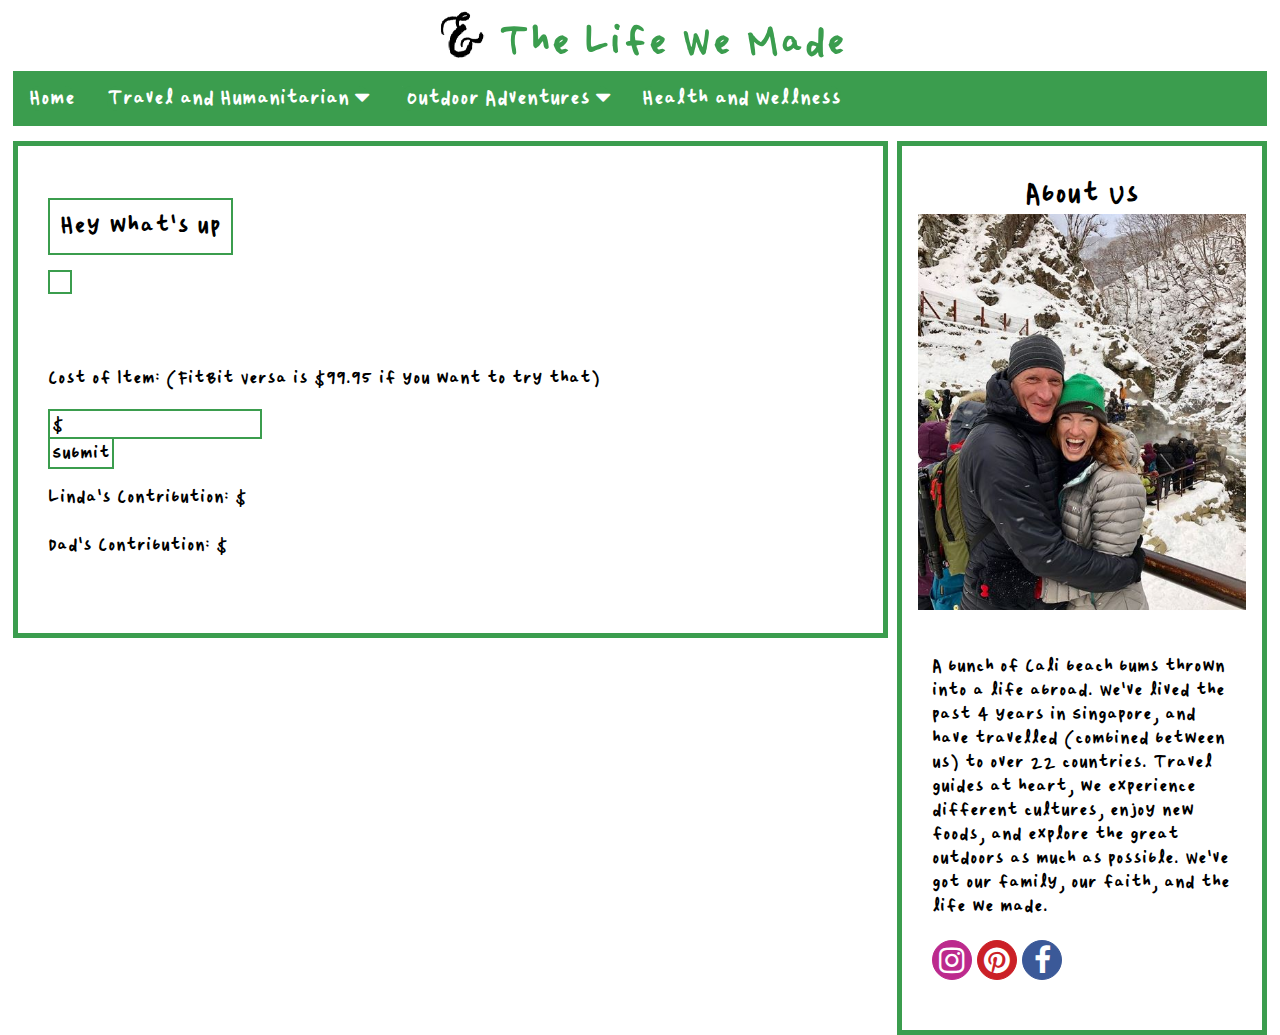
<file: index.html>
<!DOCTYPE html>
<html>
<head>
<meta name="viewport" content="width=device-width, initial-scale=1.0">
<link href="[data-uri]" rel="icon" type="image/x-icon" />
<link rel="stylesheet" type="text/css" href="CSSBadgeStyleSheet.css">
<link rel="stylesheet" href="https://cdnjs.cloudflare.com/ajax/libs/font-awesome/4.7.0/css/font-awesome.min.css">
<script src="https://ajax.googleapis.com/ajax/libs/jquery/3.3.1/jquery.min.js"></script>
<script src="https://maxcdn.bootstrapcdn.com/bootstrap/3.3.7/js/bootstrap.min.js"></script>
<link href="https://afeld.github.io/emoji-css/emoji.css" rel="stylesheet">
<title>The Life We Made</title>
</head>
<body>
<h1 align="center"><img src="ampersand.png" width="50" height="50" alt="And" /> <a class = "head" href= "" style="text-decoration: none;
						cursor: pointer;">The Life We Made</a></h1>
	<div class="topMenu">
		 <a href=""><mark class="green">Home</mark></a>
		 <div class="dropdown">
			<button class="dropbtn"><mark class="green">Travel and Humanitarian
			  <i class="fa fa-caret-down"></i></mark>
			</button>
			<div class="dropdown-content">
			  <a href="#"><mark class="white">All</mark></a>
			  <a href="#"><mark class="white">Habitat For Humanity</mark></a>
			  <a href="#"><mark class="white">Asia</mark></a>
			  <a href="#"><mark class="white">Australasia</mark></a>
			  <a href="#"><mark class="white">South America</mark></a>
			  <a href="#"><mark class="white">Europe</mark></a>
			  <a href="#"><mark class="white" >North America</mark></a>
			</div>
		  </div> 
		 <div class="dropdown">
			<button class="dropbtn"><mark class="green">Outdoor Adventures
			  <i class="fa fa-caret-down"></i></mark>
			  
			</button>
				<div class="dropdown-content">
					<a href="#"><mark class="white">All</mark></a>
					<a href="#"><mark class="white">Hiking</mark></a>
					<a href="#"><mark class="white">Biking</mark></a>
					<a href="#"><mark class="white">Skateboarding/Longboarding</mark></a>
					<a href="#"><mark class="white">Running</mark></a>
				</div>
		 </div> 
		 <a href=""><mark class="green">Health and Wellness</mark></a>
		 <!-- This about us button only shows up in smaller screens, need to add about us as a separate file when I do those.  -->
		<a id="aboutUsButton" href=""><mark class="green">About Us</mark></a>
	</div>
<div>
	<div id="rightDynamic" class="right" >
		<div class="paddedBox">
			<p class = "AboutUs">About Us
					<img class = "aboutUsImg" src="snow1.JPG" alt="Japanese Monkeys">
				<p class= "AboutUsText">A bunch of Cali beach bums thrown into a life abroad. We've lived the past 4 years in Singapore, and have travelled (combined between us) to over 22 countries. Travel guides at heart, we experience different cultures, enjoy new foods, and explore the great outdoors as much as possible. We've got our family, our faith, and the life we made.
				</p>
			<a href= "https://www.instagram.com/alison_jen/"  target="_blank"> <button class= "fa fa-instagram" style = "background-color: #bc2a8d;
						color: white;
						border: 1px solid #bc2a8d;
						border-radius:50%;
						font-size: 30px;
						width: 40px;
						height: 40px;
						text-decoration: none;
						cursor: pointer;
						text-align: center;">
			</button></a>
			<a href= "https://www.pinterest.com/alisonjen/?eq=alison&etslf=2800"  target="_blank"> <button class= "fa fa-pinterest" style = "background-color: #cb2027;
						color: white;
						border: 1px solid #cb2027;
						border-radius:50%;
						font-size: 30px;
						width: 40px;
						height: 40px;
						text-decoration: none;
						cursor: pointer;
						text-align: center;">
			</button></a>
			<a href= "#"> <button class= "fa fa-facebook" style = "background-color: #3b5998;
						color: white;
						border: 1px solid #3b5998;
						border-radius:50%;
						font-size: 30px;
						width: 40px;
						height: 40px;
						text-decoration: none;
						cursor: pointer;
						text-align: center;">
			</button></a>
			</p>
		</div>
	</div>

	<div class="left">
		<div class= "leftPadded">
			<p>
			
			<button class= "button1" onclick="messWithMom()" > <mark class = "white">Hey what's up</mark></button>
			<br><br><br>
			<button class= "emojiButton" onclick="salad()" ><i class="em em-do_not_litter"></i></button>
			<br><br><br><br>
			
			Cost of Item: (FitBit Versa is $99.95 if you want to try that)<br>
			<div><span class="currencyinput">$<input type="number" id = "cost" ></span></div>
			<button class = "button2" id= "submitCost" onclick = "calculateFromZ()"><mark class= "white">Submit</mark></button><br><br>
			
			<span>Linda's Contribution: $ <span id = "child"></span> </span><br><br>
			<span>Dad's Contribution: $ <span id = "father"></span> </span> <br><br>
			<div class = "message" id = "messageForDad"></div>
			
			</p>
		</div>
	</div>
</div>
<script>
function messWithMom() {
	var alertList = ["Don't do that.", "Stop", "Hey there!", "2018 has all been the Truman Show", "Yep, it's a button", "If you click it again I might say something different", "Hello World!", "Dare you to click it again", "This is getting tiring, don't you think?", "Are you doing your homework?", "LOL how many times are you going to press this?"];
	var rand = alertList[(Math.floor(Math.random() * alertList.length))];
    alert(rand);
}
function salad() {
    alert("Salad is a social construct" );
	
}

function calculateFromZ(){
var cost =  document.getElementById("cost").value;
var child = cost/11;
var dad = (10*cost)/11;
<!-- document.dadOut.me.value = dad; -->
var tempChild = document.getElementById('child');
var tempFather = document.getElementById('father');
tempChild.innerHTML = child;
tempFather.innerHTML = dad;
document.getElementById("messageForDad").style.display = "block";
var tempMessage = document.getElementById("messageForDad");
tempMessage.innerHTML = "It's too late! I already ordered it, and it was actually $130 off of retail instead of $100! But this is good practice for coding HTML and CSS- thanks :) If you want to see the code, right-click and hit inspect to see it! ";
<!-- document.dadOut.father.value = child; -->
}

document.getElementById("cost")
    .addEventListener("keyup", function(event) {
    event.preventDefault();
    if (event.keyCode === 13) {
        document.getElementById("submitCost").click();
    }
});


</script>
</body>
</html>
</file>
<file: CSSBadgeStyleSheet.css>
@font-face {
	font-family: 'BasicFixed-Regular';
	src: url('Normal-Regular.ttf');
     
}
@font-face {
	font-family: 'Code';
	src: url('Code-Regular.ttf');
     
}

.message{
	background-color: #FF1A58;
   
    border: 2px solid #FF1A58;
    padding: 10px;
	display:none;
	
	font-family: 'BasicFixed-Regular';
	font-size: 25px;
	color: #ffffff;
}

h1 {
	color: #3B9D4E;
	font: 50px Didot, serif;
	margin: auto;
	background-color: white;
	font-family: 'BasicFixed-Regular';
}

.currencyinput {
    border: 2px solid #3B9D4E;
	padding: 2px;
}
.currencyinput input{
	
    border: 0;
	font-family: 'BasicFixed-Regular';
	}

.currencyinput input:focus {
    outline:none;
}

input[type="number"] {
    font-size:20px;
}


input[type=submit] { 
    background:#ffffff; 
    border:2px solid #3B9D4E;
    cursor:pointer;
	font-family: 'BasicFixed-Regular';
	font-size:22px;
}

input[type=submit]:hover { 
    background-color:#3B9D4E;
	color: #ffffff;

}

.head{
	color: #3B9D4E;
	font: 50px Didot, serif;
	margin: auto;
	background-color: white;
	font-family: 'BasicFixed-Regular';
}

body {
    
	font-family: 'BasicFixed-Regular';
	margin-left: 1%;
	margin-right: 1%;
	//cursor: url(favicon-32x32.png);
}

.AboutUs{
font-size:35px;
text-align:center;
margin-top: 0px;
}
.AboutUsText{
font-size:22px;
text-align:left;
}

.aboutUsImg{
 width:328px;
   position: relative;
	 left: 50%;
	transform: translate(-50%);
	
}

.button {
    background-color: #3B9D4E; /* Green */
    border: none;
    color: white;
    padding: 16px 32px;
    text-align: center;
    text-decoration: none;
    display: inline-block;
    font-size: 25px;
    margin: 4px 2px;
    -webkit-transition-duration: 0.4s; /* Safari */
    transition-duration: 0.4s;
    cursor: pointer;
	font-family: 'BasicFixed-Regular';
}


html{
	height:100%;
	overflow: auto;
}
.left{
	
	height:100%;
	overflow: auto;
	font-size: 22px;
}

.leftPadded{
	border: 5px solid #3B9D4E;
    padding: 30px;
	margin-top: 15px;
	margin-right: 1%;
	height:100%;
	font-family: 'BasicFixed-Regular';
	overflow: auto;
}

.right{
	margin-top: 15px;
	float:right;
	width: 370px;
}

@media only screen and (max-width: 1026px) {
    #rightDynamic {
        display: none;
    }
	
	#aboutUsButton {
		display:block !important;
		overflow: hidden !important;
		background-color: #3B9D4E !important;
		font-family: 'BasicFixed-Regular' !important;
	}
	
}

#aboutUsButton {
		display:none;
	}

.button1{
	position: relative;
    background-color: white; 
    color: black; 
    border: 2px solid #3B9D4E;
	float: left;
	padding: 10px;
	font-size: 30px;
	font-family: 'BasicFixed-Regular';
	cursor: pointer;
	display:inline-block;
}

.button1:hover {
    background-image: url("Euca.jpg");
}

.button2{
	position: relative;
    background-color: white; 
    color: black; 
    border: 2px solid #3B9D4E;
	float: left;
	padding: 2px;
	font-size: 22px;
	font-family: 'BasicFixed-Regular';
	cursor: pointer;
	display:inline-block;
}

.button2:hover {
    background-image: url("Euca.jpg");
}

.button2:focus {
	outline: none;
}

.emojiButton{
	position: relative;
    background-color: white; 
    color: black; 
    border: 2px solid #3B9D4E;
	float: left;
	padding: 10px;
	font-size: 30px;
	font-family: 'BasicFixed-Regular';
	cursor: pointer;
	display:inline-block;
}


.emojiButton:hover{
	background-color: #3B9D4E;
}

.button1:focus {
	outline: none;
}

.emojiButton:focus {
	outline: none;
}

.fa:hover {
    opacity: 0.7;
}

.green{
    background-color: #3B9D4E;
    color: white;
	border-radius: 10px;
	font-family: 'BasicFixed-Regular';
}
.white{
    background-color: white;
    color: black;
	border-radius: 10px;
	font-family: 'BasicFixed-Regular';
}

.topMenu {
  overflow: hidden;
  background-color: #3B9D4E;
  font-family: 'BasicFixed-Regular';
}


.topMenu a {
  float: left;
  color: white;
  text-align: center;
  padding: 14px 16px;
  text-decoration: none;
  font-size: 25px;
  font-family: 'BasicFixed-Regular';
}

.topMenu a.active {
  background-image: url("Euca.jpg");
  color: white;
}

.topMenu a:hover {
  background-image: url("Euca.jpg");
}
.dropdown {
    float: left;
    overflow: hidden;
}

.dropdown .dropbtn {
    font-size: 25px;    
    border: none;
    outline: none;
    color: white;
    padding: 14px 16px;
    background-color: inherit;
    font-family: inherit;
    margin: 0;
}

.dropdown:hover .dropbtn {
    background-image: url("Euca.jpg");
}

.dropdown-content {
    display: none;
    position: absolute;
    background-color: #ffffff;
    min-width: 160px;
    box-shadow: 0px 8px 16px 0px rgba(0,0,0,0.2);
    z-index: 1;
}

.dropdown-content a {
    float: none;
    padding: 14px 16px;
	text-decoration: none;
	font-size: 20px;
    display: block;
    text-align: left;
}


.dropdown:hover .dropdown-content {
    display: block;
}

.paddedBox {
	background-color: #ffffff;
    width: 300px;
    border: 5px solid #3B9D4E;
    padding: 30px;
	float: right;
	font-family: 'BasicFixed-Regular';
	font-size: 20px;
}
</file>
